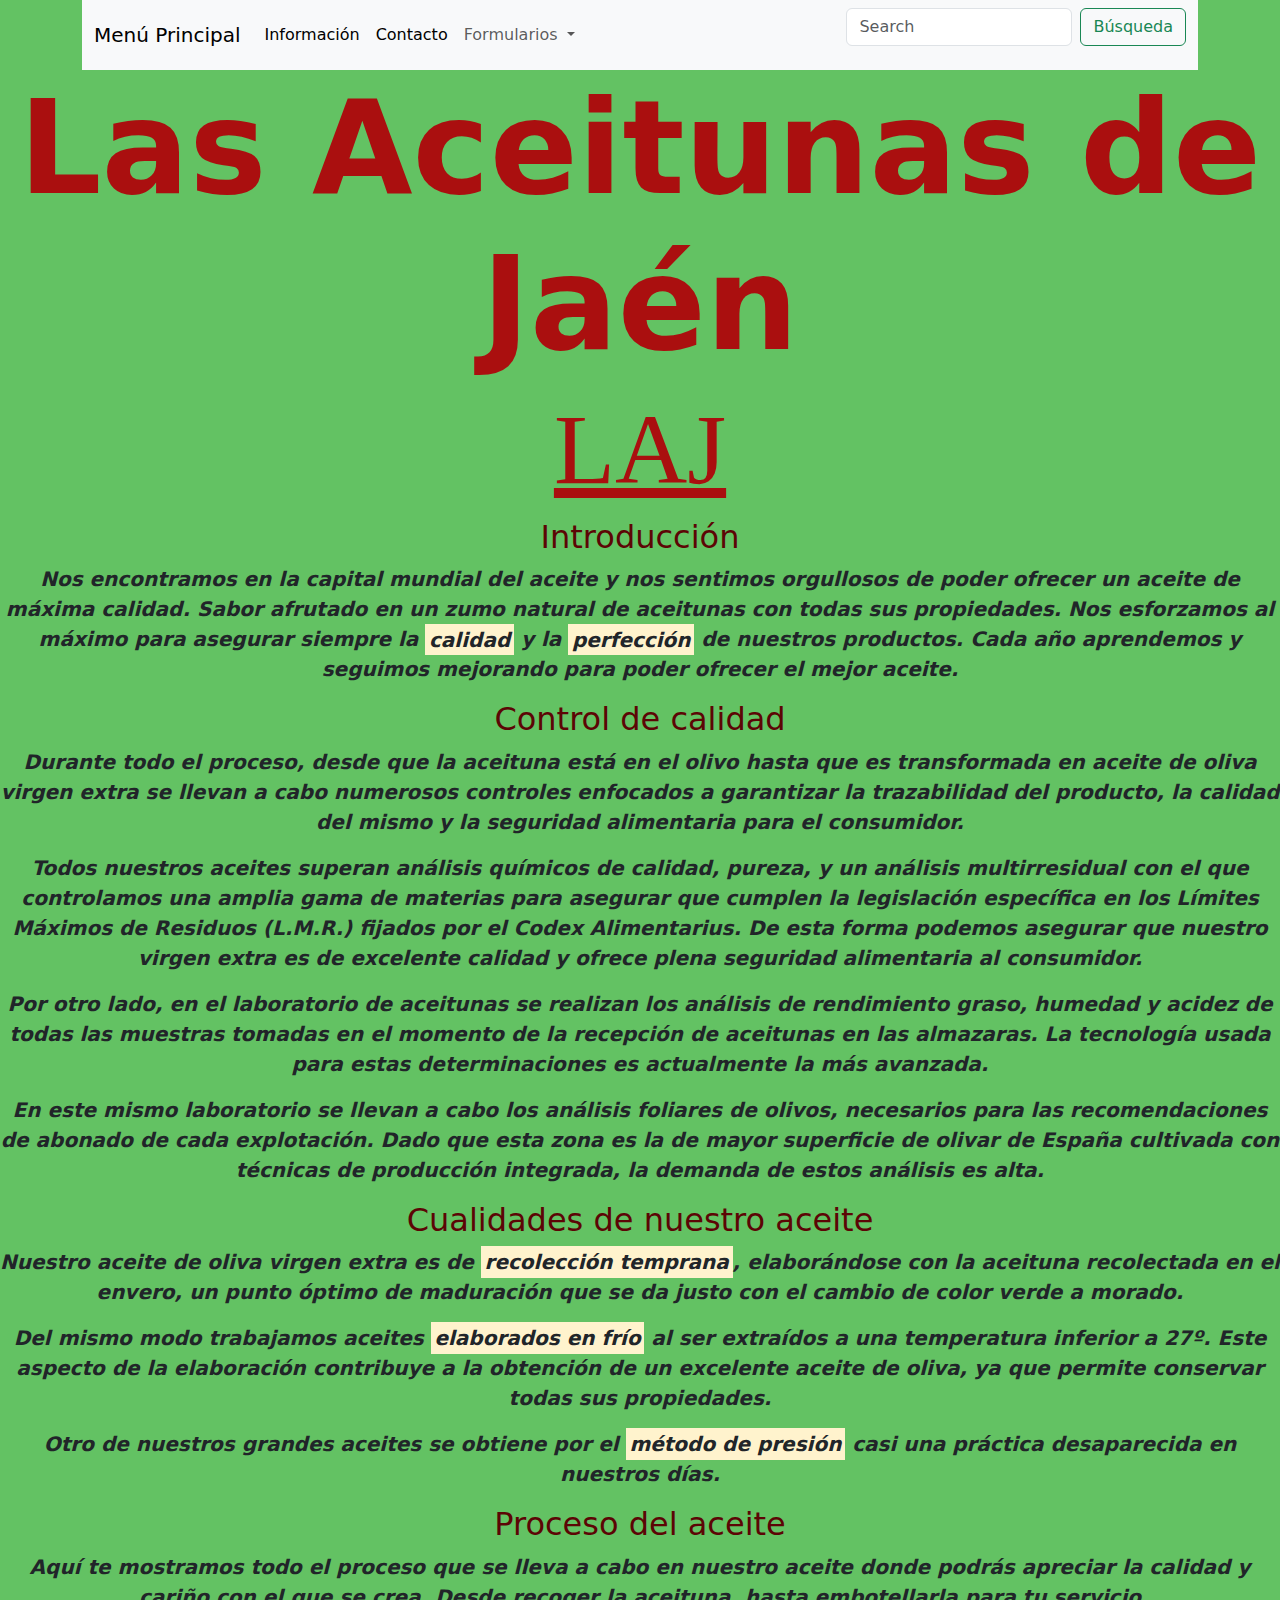
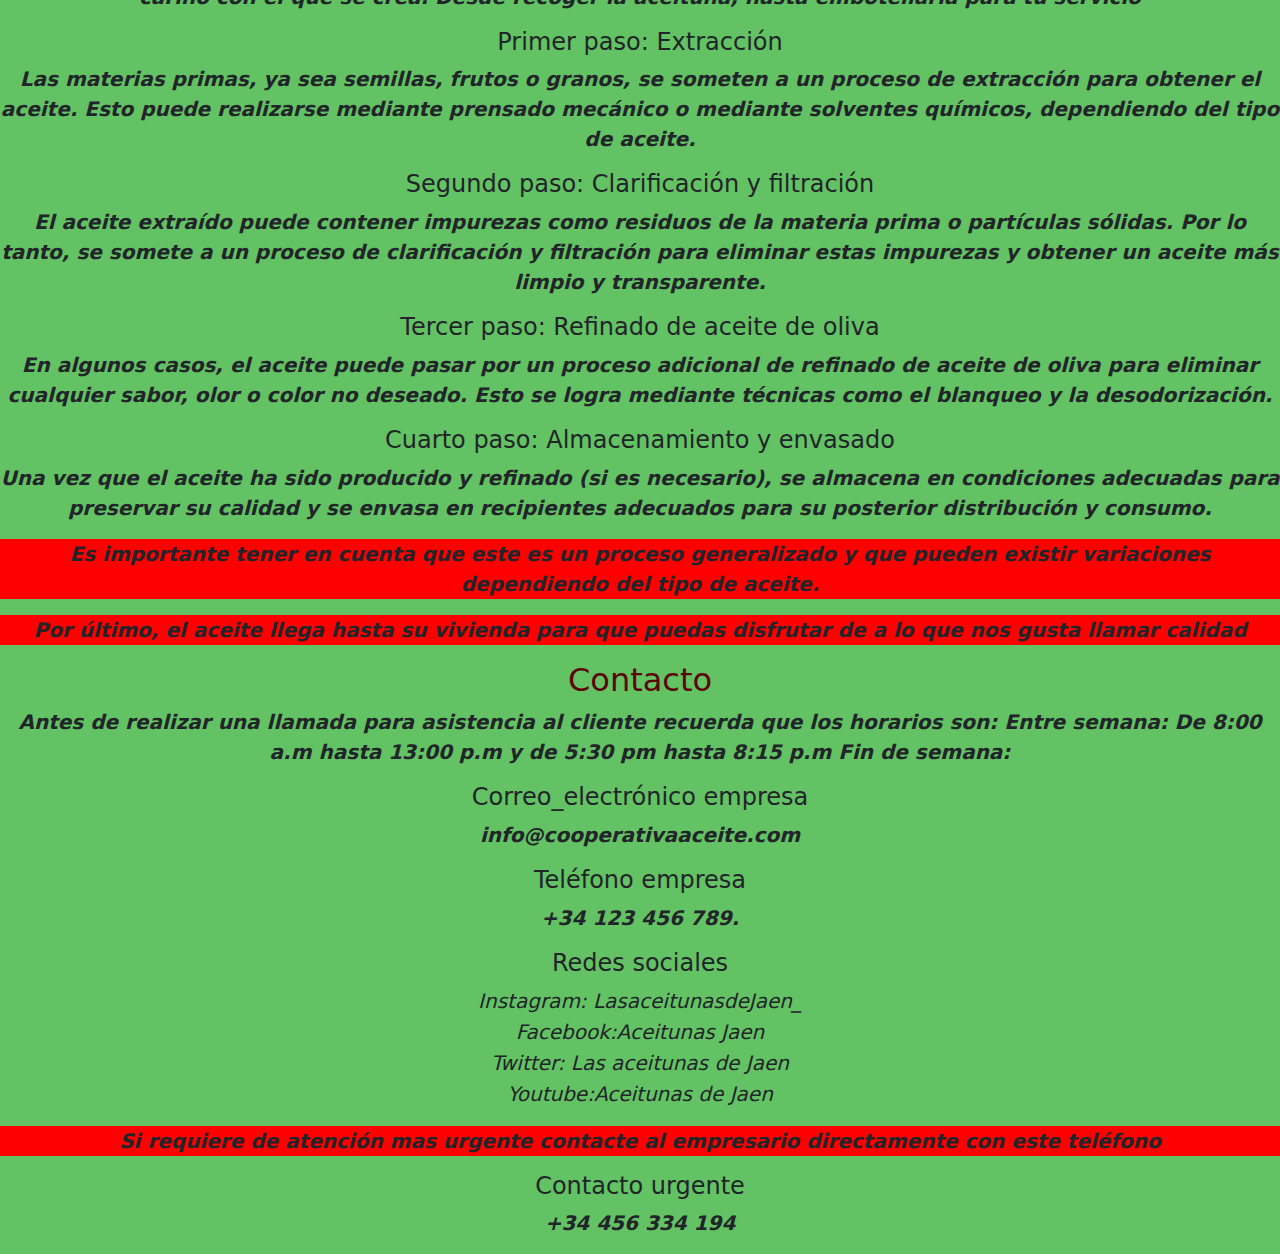
<file: Index.html>
<html lang="en">
  <head>
     <meta charset="utf-8">
    <meta name="viewport" content="width=device-width, initial-scale=1">
    <title>Menú principal LAJ</title>
    <link href="https://cdn.jsdelivr.net/npm/bootstrap@5.3.3/dist/css/bootstrap.min.css" rel="stylesheet" integrity="sha384-QWTKZyjpPEjISv5WaRU9OFeRpok6YctnYmDr5pNlyT2bRjXh0JMhjY6hW+ALEwIH" crossorigin="anonymous">
    <link rel="stylesheet" href="../css/styles.css" />
  </head>
  <body>
    <div class="container">
      <nav role="navigation"  class="navbar navbar-expand-lg bg-body-tertiary navbar" >
          <div class="container-fluid">
            <a class="navbar-brand" href="Index.html">Menú Principal</a>
            <button class="navbar-toggler" type="button" data-bs-toggle="collapse" data-bs-target="#navbarSupportedContent" aria-controls="navbarSupportedContent" aria-expanded="false" aria-label="Toggle navigation">
              <span class="navbar-toggler-icon"></span>
            </button>
            <div class="collapse navbar-collapse nav-" id="navbarSupportedContent" >
              <ul class="navbar-nav me-auto mb-2 mb-lg-0">
  
                <li class="nav-item">
                  <a class="nav-link active" aria-current="page" href="Informacion.html">Información</a>
                </li>
  
                <li class="nav-item">
                  <a class="nav-link active" href="Contacto.html">Contacto</a>
                </li>
  
                <li class="nav-item dropdown">
                  <a class="nav-link dropdown-toggle" href="#" role="button" data-bs-toggle="dropdown" aria-expanded="false">
                    Formularios
                  </a>
                  <ul class="dropdown-menu">
                    <li><a class="dropdown-item" href="Haztesocio.html">Hazte socio</a></li>
                    <li><a class="dropdown-item" href="EntregaAceituna.html">Entrega de aceituna</a></li>
                    <li><a class="dropdown-item" href="VentaAceite.html">Venta de aceite</a></li>
                  </ul>
                </li>
              </ul>
              <form class="d-flex" role="search">
                <input class="form-control me-2" type="search" placeholder="Search" aria-label="Search">
                <button class="btn btn-outline-success" type="submit">Búsqueda</button>
              </form>
            </div>
          </div>
        </nav>
      </div>
    
      <script src="https://cdn.jsdelivr.net/npm/bootstrap@5.3.3/dist/js/bootstrap.bundle.min.js" integrity="sha384-YvpcrYf0tY3lHB60NNkmXc5s9fDVZLESaAA55NDzOxhy9GkcIdslK1eN7N6jIeHz" crossorigin="anonymous"></script>
      <h1>Las Aceitunas de Jaén</h1>
        <h3>LAJ</h3>

        <h2>Introducción</h2>
        <p>Nos encontramos en la <b>capital mundial del aceite</b> y nos sentimos orgullosos de poder ofrecer un <i>aceite</i> de máxima calidad. Sabor afrutado en un zumo natural de aceitunas con todas sus propiedades. Nos esforzamos al máximo para asegurar siempre la <mark>calidad</mark> y la <mark>perfección</mark> de nuestros productos. Cada año aprendemos y seguimos mejorando para poder ofrecer el mejor <i>aceite</i>.</p>

        <h2>Control de calidad</h2>
        <p>Durante todo el proceso, desde que la aceituna está en el olivo hasta que es transformada en aceite de oliva virgen extra se llevan a cabo numerosos controles enfocados a garantizar la trazabilidad del producto, la calidad del mismo y la seguridad alimentaria para el consumidor.</p>

        <p>Todos nuestros aceites superan análisis químicos de calidad, pureza, y un análisis multirresidual con el que controlamos una amplia gama de materias para asegurar que cumplen la legislación específica en los Límites Máximos de Residuos <b>(L.M.R.)</b> fijados por el <i>Codex Alimentarius</i>. 
        De esta forma podemos asegurar que nuestro virgen extra es de excelente calidad y ofrece plena seguridad alimentaria al consumidor.</p>

        <p>Por otro lado, en el laboratorio de aceitunas se realizan los análisis de rendimiento graso, humedad y acidez de todas las muestras tomadas en el momento de la recepción de aceitunas en las almazaras. La tecnología usada para estas determinaciones es actualmente la más avanzada.</p>

        <p>En este mismo laboratorio se llevan a cabo los <b>análisis foliares de olivos</b>, necesarios para las recomendaciones de abonado de cada explotación. Dado que esta zona es la de mayor superficie de olivar de España cultivada con técnicas de producción integrada, la demanda de estos análisis es alta.</p>

        <h2>Cualidades de nuestro aceite</h2>
        <p>Nuestro aceite de oliva virgen extra es de <mark>recolección temprana</mark>, elaborándose con la aceituna recolectada en el envero, un punto óptimo de maduración que se da justo con el cambio de color verde a morado.</p>

        <p>Del mismo modo trabajamos aceites <mark>elaborados en frío</mark> al ser extraídos a una temperatura inferior a 27º. Este aspecto de la elaboración contribuye a la obtención de un excelente aceite de oliva, ya que permite conservar todas sus propiedades.</p>

        <P>Otro de nuestros grandes aceites se obtiene por el <mark>método de presión</mark> casi una práctica desaparecida en nuestros días.</P>

        <h2>Proceso del aceite</h2>
          <p>
            Aquí te mostramos todo el proceso que se lleva a cabo en nuestro aceite donde podrás apreciar la
            calidad y cariño con el que se crea. Desde recoger la aceituna, hasta embotellarla para tu servicio
        </p>
      
        <h4>
            Primer paso: Extracción
        </h4>
         <p>
            Las materias primas, ya sea semillas, frutos o granos, se someten a un proceso de extracción para 
            obtener el aceite. Esto puede realizarse mediante prensado mecánico o mediante solventes químicos,
            dependiendo del tipo de aceite.
         </p>
        <h4>
            Segundo paso: Clarificación y filtración
        </h4>
         <p>
            El aceite extraído puede contener impurezas como residuos de la materia prima o partículas sólidas. 
            Por lo tanto, se somete a un proceso de clarificación y filtración para eliminar estas impurezas y
            obtener un aceite más limpio y transparente.
         </p>
         
        <h4>
            Tercer paso: Refinado de aceite de oliva
        </h4>
          <p>
            En algunos casos, el aceite puede pasar por un proceso adicional de refinado de aceite de oliva para eliminar 
            cualquier sabor, olor o color no deseado. Esto se logra mediante técnicas como el blanqueo y 
            la desodorización.
          </p>
    
          <h4>
            Cuarto paso: Almacenamiento y envasado
        </h4>
    
        <p>
            Una vez que el aceite ha sido producido y refinado (si es necesario), se almacena en condiciones 
            adecuadas para preservar su calidad y se envasa en recipientes adecuados para su posterior 
            distribución y consumo.
        </p>
        
        <p class="nuevoParrafo">
            Es importante tener en cuenta que este es un proceso generalizado y que pueden existir variaciones 
            dependiendo del tipo de aceite. </p>

          <p class="nuevoParrafo"> Por último, el aceite llega hasta su vivienda para que puedas disfrutar de a lo que nos gusta
            llamar calidad</p>

        <h2>Contacto</h2>
        <p>
          Antes de realizar una llamada para asistencia al cliente recuerda que los horarios son:
          Entre semana: De 8:00 a.m hasta 13:00 p.m y de 5:30 pm hasta 8:15 p.m
          Fin de semana:
      </p>
    
      <h4>
          Correo_electrónico empresa
      </h4>
       <p>
          info@cooperativaaceite.com
       </p>
      <h4>
          Teléfono empresa
      </h4>
       <p>
          +34 123 456 789. 
       </p>
       
      <h4>
          Redes sociales
      </h4>
        <p>
          <option>Instagram: LasaceitunasdeJaen_
          <option> Facebook:Aceitunas Jaen
          <option> Twitter: Las aceitunas de Jaen
          <option> Youtube:Aceitunas de Jaen
        </p>
       
        </p>
  
        <p class="nuevoParrafo">
          Si requiere de atención mas urgente contacte al empresario directamente con este teléfono
        </p>
        <h4>
          Contacto urgente
      </h4>
      <p>
          +34 456 334 194
      </p>
        
  </body>
</html>
</file>
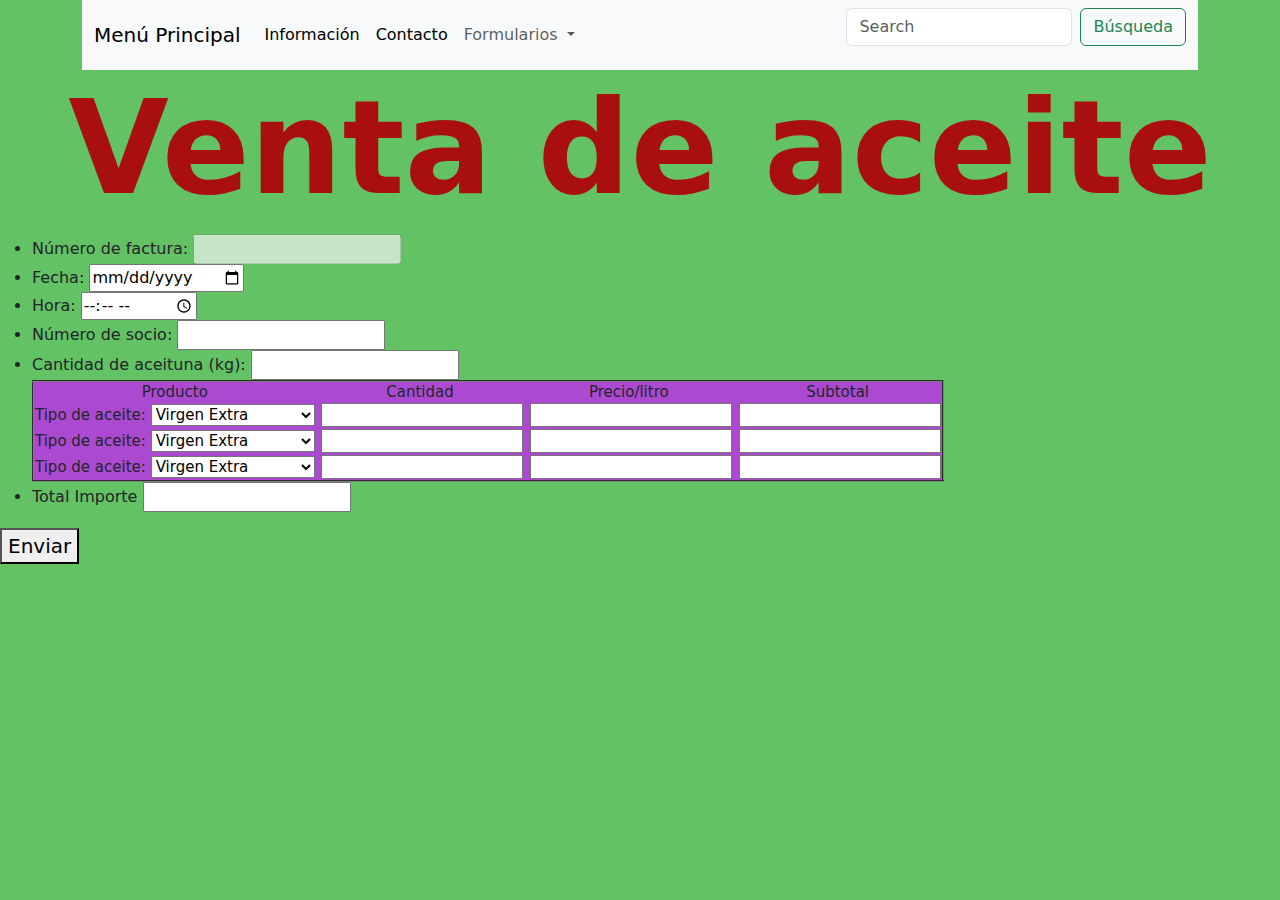
<file: CompraAceiteForm.html>
<html>
    <head>
        <meta charset="utf-8">
        <meta name="viewport" content="width=device-width, initial-scale=1">
        <link href="https://cdn.jsdelivr.net/npm/bootstrap@5.3.3/dist/css/bootstrap.min.css" rel="stylesheet" integrity="sha384-QWTKZyjpPEjISv5WaRU9OFeRpok6YctnYmDr5pNlyT2bRjXh0JMhjY6hW+ALEwIH" crossorigin="anonymous">
        <title>VentaAceite</title>
        <link rel="stylesheet" href="../css/styles.css" />
    </head>
        <body class="compra">
            <div class="container">
                <nav role="navigation"  class="navbar navbar-expand-lg bg-body-tertiary navbar" >
                    <div class="container-fluid">
                      <a class="navbar-brand" href="Index.html">Menú Principal</a>
                      <button class="navbar-toggler" type="button" data-bs-toggle="collapse" data-bs-target="#navbarSupportedContent" aria-controls="navbarSupportedContent" aria-expanded="false" aria-label="Toggle navigation">
                        <span class="navbar-toggler-icon"></span>
                      </button>
                      <div class="collapse navbar-collapse nav-" id="navbarSupportedContent" >
                        <ul class="navbar-nav me-auto mb-2 mb-lg-0">
            
                          <li class="nav-item">
                            <a class="nav-link active" aria-current="page" href="Informacion.html">Información</a>
                          </li>
            
                          <li class="nav-item">
                            <a class="nav-link active" href="Contacto.html">Contacto</a>
                          </li>
            
                          <li class="nav-item dropdown">
                            <a class="nav-link dropdown-toggle" href="#" role="button" data-bs-toggle="dropdown" aria-expanded="false">
                              Formularios
                            </a>
                            <ul class="dropdown-menu">
                              <li><a class="dropdown-item" href="Haztesocio.html">Hazte socio</a></li>
                              <li><a class="dropdown-item" href="EntregaAceituna.html">Entrega de aceituna</a></li>
                              <li><a class="dropdown-item" href="CompraAceite.html">Compra de aceite</a></li>
                            </ul>
                          </li>
                        </ul>
                        <form class="d-flex" role="search">
                          <input class="form-control me-2" type="search" placeholder="Search" aria-label="Search">
                          <button class="btn btn-outline-success" type="submit">Búsqueda</button>
                        </form>
                      </div>
                    </div>
                  </nav>
                </div>
              
                <script src="https://cdn.jsdelivr.net/npm/bootstrap@5.3.3/dist/js/bootstrap.bundle.min.js" integrity="sha384-YvpcrYf0tY3lHB60NNkmXc5s9fDVZLESaAA55NDzOxhy9GkcIdslK1eN7N6jIeHz" crossorigin="anonymous"></script>
    <h1 class="titulo">Venta de aceite</h1> 
        <form action="/my-handling-form-page" method="post">
            <ul>
                <li>
                    <label for="N_factura">Número de factura:</label>
                     <input type="N_factura" name="N_factura" id="N_factura" disabled/>
                </li> 
                <li>
                    <label for="date_v">Fecha:</label>
                    <input type="date" name="date_v" id="date_v" required/>
                </li>
                <li>
                    <label for="time_v">Hora:</label>
                    <input type="time" name="time_v" id="time_v" required/>
                </li>
                <li>
                    <label for="N_socio_v">Número de socio:</label>
                     <input type="N_socio" name="N_socio_v" id="N_socio_v" required/>
                </li> 
                <li>
                    <label for="Kg_aceituna_e">Cantidad de aceituna (kg):</label>
                     <input type="Kg_aceituna" name="Kg_aceituna_e" id="Kg_aceituna_e" required/>
                </li>
                <table border="2" class="encabezado">
                    <tr>
                        <td> Producto </td>
                        <td> Cantidad </td>
                        <td> Precio/litro </td>  
                        <td> Subtotal </td>  
                    </tr>

                    <tr>
                        <td>
                                <label for="Tipo de aceite">Tipo de aceite:</label>
                                <select name="Tipo de aceite" id="Tipo de aceite">
                                    <option value="Virgen Extra">Virgen Extra</option>
                                <option value="Virgen">Virgen</option>
                                <option value="Cosecha temprana">Cosecha temprana</option>
                                <option value="Ecológico">Ecológico</option>
                                </select>
                        </td>
                        <td>
                                <label for="Cant1"></label>
                                <input type="number" id="Cant1" name="Cant1" required>
                        </td>
                        <td>
                                <label for="Precio/litro1"></label>
                                <input type="number" id="Precio/litro1" name="Precio/litro1" required>
                        </td>
                        <td>
                                <label for="Subt1"></label>
                                <input type="number" id="Subt1" name="Subt1" required>
                        </td>
                    </tr>
                    <tr>
                      <td>
                              <label for="Tipo de aceite">Tipo de aceite:</label>
                              <select name="Tipo de aceite" id="Tipo de aceite">
                                  <option value="Virgen Extra">Virgen Extra</option>
                              <option value="Virgen">Virgen</option>
                              <option value="Cosecha temprana">Cosecha temprana</option>
                              <option value="Ecológico">Ecológico</option>
                              </select>
                      </td>
                      <td>
                              <label for="Cant2"></label>
                              <input type="number" id="Cant2" name="Cant2" >
                      </td>
                      <td>
                              <label for="Precio/litro2"></label>
                              <input type="number" id="Precio/litro2" name="Precio/litro2" >
                      </td>
                      <td>
                              <label for="Subt2"></label>
                              <input type="number" id="Subt2" name="Subt2" >
                      </td>
                  </tr>
                  <tr>
                    <td>
                            <label for="Tipo de aceite">Tipo de aceite:</label>
                            <select name="Tipo de aceite" id="Tipo de aceite">
                                <option value="Virgen Extra">Virgen Extra</option>
                            <option value="Virgen">Virgen</option>
                            <option value="Cosecha temprana">Cosecha temprana</option>
                            <option value="Ecológico">Ecológico</option>
                            </select>
                    </td>
                    <td>
                            <label for="Cant3"></label>
                            <input type="number" id="Cant3" name="Cant3" >
                    </td>
                    <td>
                            <label for="Precio/litro3"></label>
                            <input type="number" id="Precio/litro3" name="Precio/litro3" >
                    </td>
                    <td>
                            <label for="Subt3"></label>
                            <input type="number" id="Subt3" name="Subt3" >
                    </td>
                </tr>
                </table> 
            <li>
                <label for="T_import">Total Importe</label>
                <input type="number" id="T_import" name="T_import" required>
            </li>
        </ul>
            <p class="button">
                <button type="submit">Enviar</button>
              </p>
            
          </form>
     
    </body>
    </html>
</file>
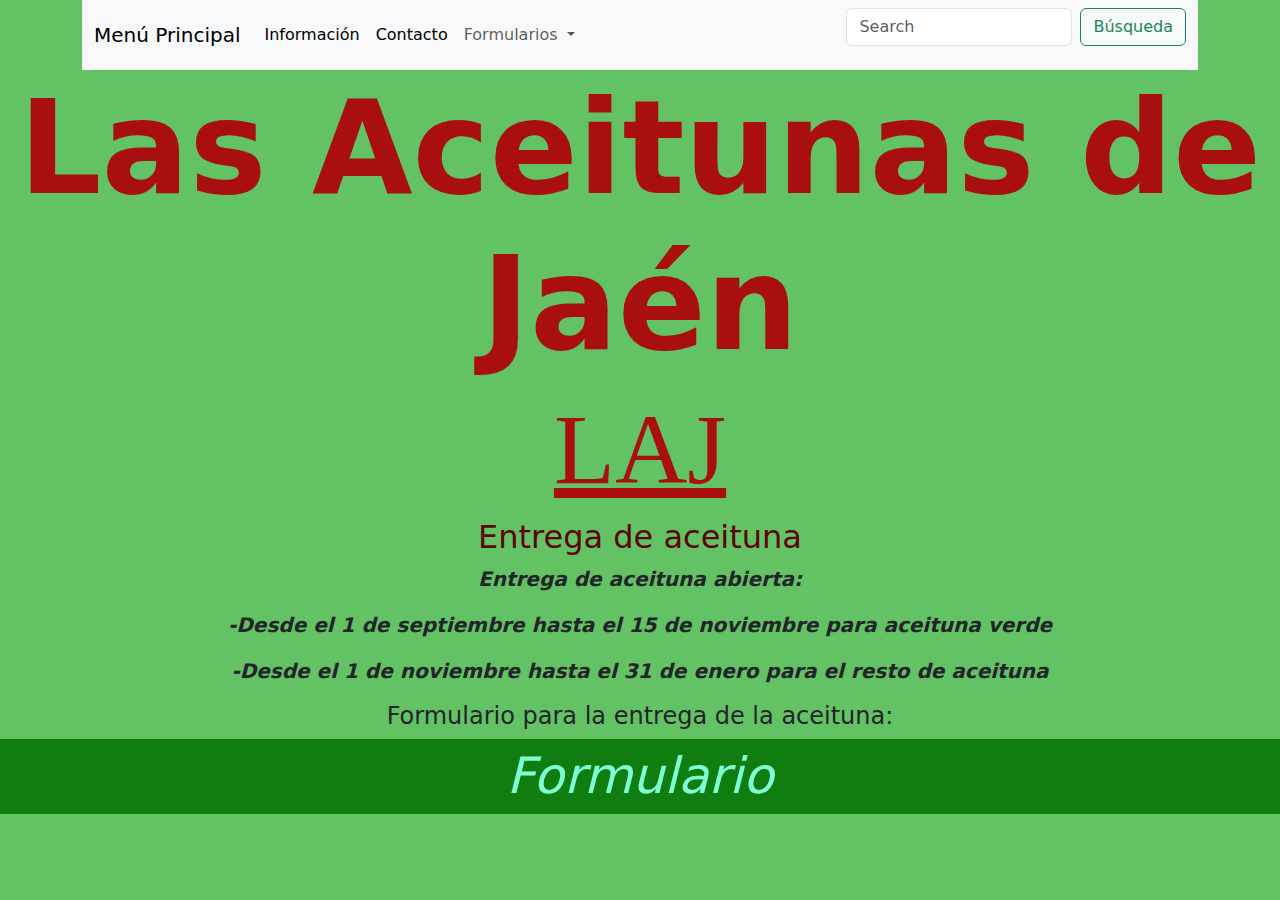
<file: EntregaAceituna.html>
<html lang="en">
  <head>
    <meta charset="utf-8">
    <meta name="viewport" content="width=device-width, initial-scale=1">
    <title>Entrega aceituna</title>
    <link href="https://cdn.jsdelivr.net/npm/bootstrap@5.3.3/dist/css/bootstrap.min.css" rel="stylesheet" integrity="sha384-QWTKZyjpPEjISv5WaRU9OFeRpok6YctnYmDr5pNlyT2bRjXh0JMhjY6hW+ALEwIH" crossorigin="anonymous">
    <link rel="stylesheet" href="../css/styles.css" />
  </head>
  <body>
    <div class="container">
      <nav role="navigation"  class="navbar navbar-expand-lg bg-body-tertiary navbar" >
          <div class="container-fluid">
            <a class="navbar-brand" href="Index.html">Menú Principal</a>
            <button class="navbar-toggler" type="button" data-bs-toggle="collapse" data-bs-target="#navbarSupportedContent" aria-controls="navbarSupportedContent" aria-expanded="false" aria-label="Toggle navigation">
              <span class="navbar-toggler-icon"></span>
            </button>
            <div class="collapse navbar-collapse nav-" id="navbarSupportedContent" >
              <ul class="navbar-nav me-auto mb-2 mb-lg-0">
  
                <li class="nav-item">
                  <a class="nav-link active" aria-current="page" href="Informacion.html">Información</a>
                </li>
  
                <li class="nav-item">
                  <a class="nav-link active" href="Contacto.html">Contacto</a>
                </li>
  
                <li class="nav-item dropdown">
                  <a class="nav-link dropdown-toggle" href="#" role="button" data-bs-toggle="dropdown" aria-expanded="false">
                    Formularios
                  </a>
                  <ul class="dropdown-menu">
                    <li><a class="dropdown-item" href="Haztesocio.html">Hazte socio</a></li>
                    <li><a class="dropdown-item" href="EntregaAceituna.html">Entrega de aceituna</a></li>
                    <li><a class="dropdown-item" href="VentaAceite.html">Venta de aceite</a></li>
                  </ul>
                </li>
              </ul>
              <form class="d-flex" role="search">
                <input class="form-control me-2" type="search" placeholder="Search" aria-label="Search">
                <button class="btn btn-outline-success" type="submit">Búsqueda</button>
              </form>
            </div>
          </div>
        </nav>
      </div>
    
      <script src="https://cdn.jsdelivr.net/npm/bootstrap@5.3.3/dist/js/bootstrap.bundle.min.js" integrity="sha384-YvpcrYf0tY3lHB60NNkmXc5s9fDVZLESaAA55NDzOxhy9GkcIdslK1eN7N6jIeHz" crossorigin="anonymous"></script>
      <h1>Las Aceitunas de Jaén</h1>
        <h3>LAJ</h3>
        <h2>Entrega de aceituna</h2>
        <p>Entrega de aceituna abierta:</p>
        <p>-Desde el <b>1</b> de septiembre hasta el <b>15</b> de noviembre para aceituna verde</p>
        <p>-Desde el <b>1</b> de noviembre hasta el <b>31</b> de enero para el resto de aceituna</p>
        <h4>Formulario para la entrega de la aceituna:</h4>
        <p class="formularios"><a class="dropdown-item" href="EntregaAceitunaForm.html">Formulario</a></p>
        
  </body>
</html>
</file>
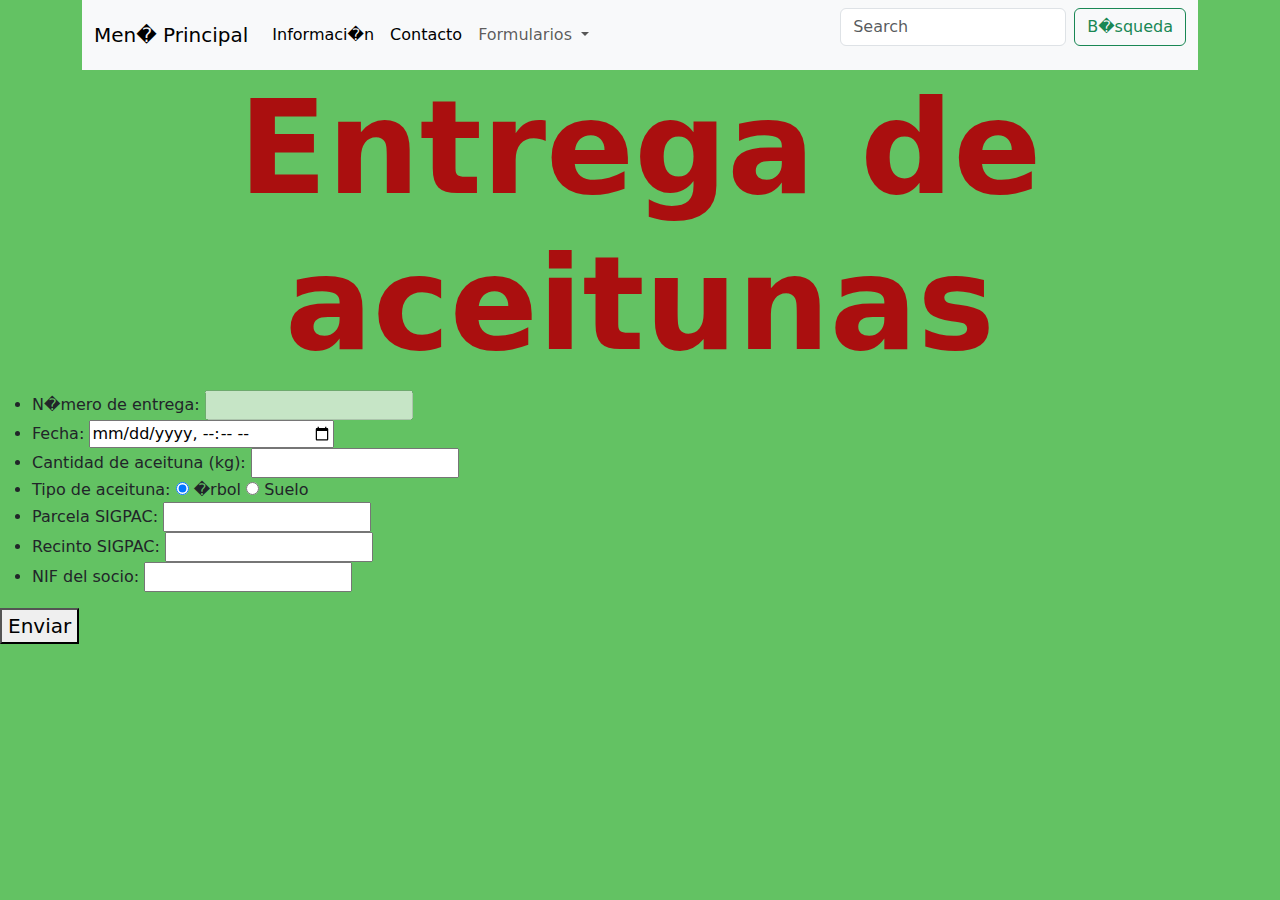
<file: EntregaAceitunaForm.html>
<html>
  <head>
        <title>Entrega aceituna</title>
    <link href="https://cdn.jsdelivr.net/npm/bootstrap@5.3.3/dist/css/bootstrap.min.css" rel="stylesheet" integrity="sha384-QWTKZyjpPEjISv5WaRU9OFeRpok6YctnYmDr5pNlyT2bRjXh0JMhjY6hW+ALEwIH" crossorigin="anonymous">
    <link rel="stylesheet" href="../css/styles.css" />
  </head>
    <body class="compra">
      <div class="container">
        <nav role="navigation"  class="navbar navbar-expand-lg bg-body-tertiary navbar" >
            <div class="container-fluid">
              <a class="navbar-brand" href="Index.html">Men� Principal</a>
              <button class="navbar-toggler" type="button" data-bs-toggle="collapse" data-bs-target="#navbarSupportedContent" aria-controls="navbarSupportedContent" aria-expanded="false" aria-label="Toggle navigation">
                <span class="navbar-toggler-icon"></span>
              </button>
              <div class="collapse navbar-collapse nav-" id="navbarSupportedContent" >
                <ul class="navbar-nav me-auto mb-2 mb-lg-0">
    
                  <li class="nav-item">
                    <a class="nav-link active" aria-current="page" href="Informacion.html">Informaci�n</a>
                  </li>
    
                  <li class="nav-item">
                    <a class="nav-link active" href="Contacto.html">Contacto</a>
                  </li>
    
                  <li class="nav-item dropdown">
                    <a class="nav-link dropdown-toggle" href="#" role="button" data-bs-toggle="dropdown" aria-expanded="false">
                      Formularios
                    </a>
                    <ul class="dropdown-menu">
                      <li><a class="dropdown-item" href="Haztesocio.html">Hazte socio</a></li>
                      <li><a class="dropdown-item" href="EntregaAceituna.html">Entrega de aceituna</a></li>
                      <li><a class="dropdown-item" href="VentaAceite.html">Venta de aceite</a></li>
                    </ul>
                  </li>
                </ul>
                <form class="d-flex" role="search">
                  <input class="form-control me-2" type="search" placeholder="Search" aria-label="Search">
                  <button class="btn btn-outline-success" type="submit">B�squeda</button>
                </form>
              </div>
            </div>
          </nav>
        </div>
      
        <script src="https://cdn.jsdelivr.net/npm/bootstrap@5.3.3/dist/js/bootstrap.bundle.min.js" integrity="sha384-YvpcrYf0tY3lHB60NNkmXc5s9fDVZLESaAA55NDzOxhy9GkcIdslK1eN7N6jIeHz" crossorigin="anonymous"></script>
      <h1 class="titulo">Entrega de aceitunas</h1> 
    <form action="Index2.php" method="post" accept-charset="utf-8">
        <ul>
            <li>
                <label for="N_entrega">N�mero de entrega:</label>
                 <input type="number" name="N_entrega" id="N_entrega" disabled/>
               </li> 
            <li>
                <label for="date_e">Fecha:</label>
                <input type="datetime-local" name="date_e" id="date_e" required/>
              </li>
              <li>
                <label for="Kg_aceituna_e">Cantidad de aceituna (kg):</label>
                 <input type="number" name="Kg_aceituna_e" id="Kg_aceituna_e" required/>
               </li> 
               <li>
                <label for="as">Tipo de aceituna:</label>
                <input type="radio" name="as" value="�rbol" checked> �rbol
                <input type="radio" name="as" value="Suelo"> Suelo
              </li>
              <li>
                <label for="P_SIGPAC">Parcela SIGPAC:</label>
                 <input type="text" name="P_SIGPAC" id="P_SIGPAC" required/>
               </li> 
               <li>
                  <label for="R_SIGPAC">Recinto SIGPAC:</label>
                 <input type="text" name="R_SIGPAC" id="R_SIGPAC" required/>
               </li> 
            <li>
                <label for="NIF_socio_e">NIF del socio:</label>
                 <input type="text" name="NIF_socio_e" id="NIF_socio_e" required/>
               </li> 
              </ul>
          <p class="button">
            <button type="submit" name="send">Enviar</button>
          </p>
        
      </form>

      
</body>


</html>
</file>
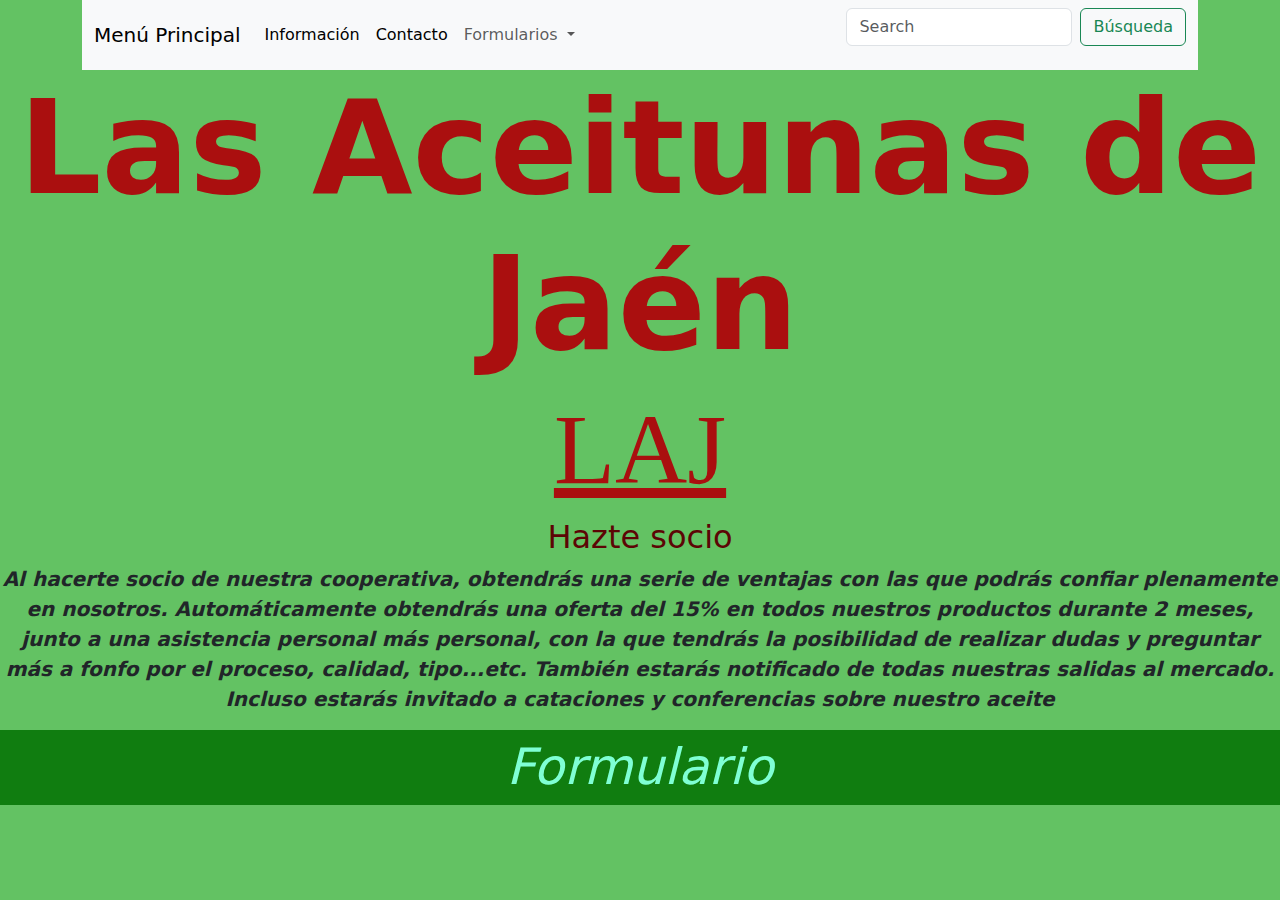
<file: Haztesocio.html>
<html lang="en">
  <head>
    <meta charset="utf-8">
    <meta name="viewport" content="width=device-width, initial-scale=1">
    <title>Hazte socio</title>
    <link href="https://cdn.jsdelivr.net/npm/bootstrap@5.3.3/dist/css/bootstrap.min.css" rel="stylesheet" integrity="sha384-QWTKZyjpPEjISv5WaRU9OFeRpok6YctnYmDr5pNlyT2bRjXh0JMhjY6hW+ALEwIH" crossorigin="anonymous">
    <link rel="stylesheet" href="../css/styles.css" />
  </head>
  <body>
    <div class="container">
      <nav role="navigation"  class="navbar navbar-expand-lg bg-body-tertiary navbar" >
          <div class="container-fluid">
            <a class="navbar-brand" href="Index.html">Menú Principal</a>
            <button class="navbar-toggler" type="button" data-bs-toggle="collapse" data-bs-target="#navbarSupportedContent" aria-controls="navbarSupportedContent" aria-expanded="false" aria-label="Toggle navigation">
              <span class="navbar-toggler-icon"></span>
            </button>
            <div class="collapse navbar-collapse nav-" id="navbarSupportedContent" >
              <ul class="navbar-nav me-auto mb-2 mb-lg-0">
  
                <li class="nav-item">
                  <a class="nav-link active" aria-current="page" href="Informacion.html">Información</a>
                </li>
  
                <li class="nav-item">
                  <a class="nav-link active" href="Contacto.html">Contacto</a>
                </li>
  
                <li class="nav-item dropdown">
                  <a class="nav-link dropdown-toggle" href="#" role="button" data-bs-toggle="dropdown" aria-expanded="false">
                    Formularios
                  </a>
                  <ul class="dropdown-menu">
                    <li><a class="dropdown-item" href="Haztesocio.html">Hazte socio</a></li>
                    <li><a class="dropdown-item" href="EntregaAceituna.html">Entrega de aceituna</a></li>
                    <li><a class="dropdown-item" href="VentaAceite.html">Venta de aceite</a></li>
                  </ul>
                </li>
              </ul>
              <form class="d-flex" role="search">
                <input class="form-control me-2" type="search" placeholder="Search" aria-label="Search">
                <button class="btn btn-outline-success" type="submit">Búsqueda</button>
              </form>
            </div>
          </div>
        </nav>
      </div>
    
      <script src="https://cdn.jsdelivr.net/npm/bootstrap@5.3.3/dist/js/bootstrap.bundle.min.js" integrity="sha384-YvpcrYf0tY3lHB60NNkmXc5s9fDVZLESaAA55NDzOxhy9GkcIdslK1eN7N6jIeHz" crossorigin="anonymous"></script>
      <h1>Las Aceitunas de Jaén</h1>
        <h3>LAJ</h3>
        
        <h2>Hazte socio</h2>
        <p> Al hacerte socio de nuestra cooperativa, obtendrás una serie de ventajas con las que podrás confiar plenamente en nosotros.
        Automáticamente obtendrás una oferta del 15% en todos nuestros productos durante 2 meses, junto a una asistencia personal 
        más personal, con la que tendrás la posibilidad de realizar dudas y preguntar más a fonfo por el proceso, calidad, tipo...etc. También estarás notificado 
        de todas nuestras salidas al mercado. Incluso estarás invitado a cataciones y conferencias sobre nuestro aceite  
        </p>

        <p class="formularios"><a class="dropdown-item" href="HaztesocioForm.html">Formulario</a></p>
  </body>
</html>
</file>
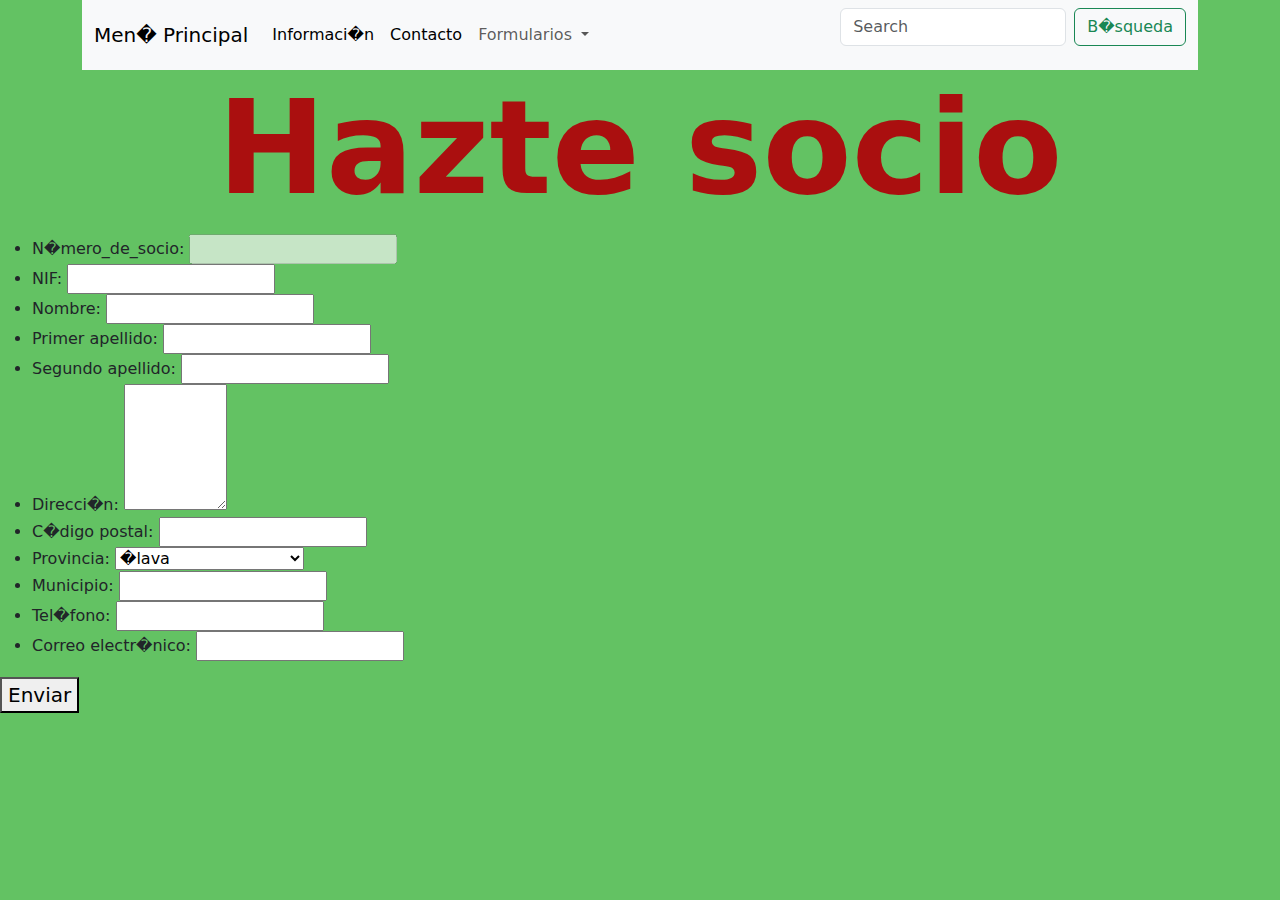
<file: HaztesocioForm.html>
<html>
    <head>
      <link href="https://cdn.jsdelivr.net/npm/bootstrap@5.3.3/dist/css/bootstrap.min.css" rel="stylesheet" integrity="sha384-QWTKZyjpPEjISv5WaRU9OFeRpok6YctnYmDr5pNlyT2bRjXh0JMhjY6hW+ALEwIH" crossorigin="anonymous">
        <title>Hazte socio</title>
        <link rel="stylesheet" href="../css/styles.css" />
    </head>

<body class="compra">
  <div class="container">
    <nav role="navigation"  class="navbar navbar-expand-lg bg-body-tertiary navbar" >
        <div class="container-fluid">
          <a class="navbar-brand" href="Index.html">Men� Principal</a>
          <button class="navbar-toggler" type="button" data-bs-toggle="collapse" data-bs-target="#navbarSupportedContent" aria-controls="navbarSupportedContent" aria-expanded="false" aria-label="Toggle navigation">
            <span class="navbar-toggler-icon"></span>
          </button>
          <div class="collapse navbar-collapse nav-" id="navbarSupportedContent" >
            <ul class="navbar-nav me-auto mb-2 mb-lg-0">

              <li class="nav-item">
                <a class="nav-link active" aria-current="page" href="Informacion.html">Informaci�n</a>
              </li>

              <li class="nav-item">
                <a class="nav-link active" href="Contacto.html">Contacto</a>
              </li>

              <li class="nav-item dropdown">
                <a class="nav-link dropdown-toggle" href="#" role="button" data-bs-toggle="dropdown" aria-expanded="false">
                  Formularios
                </a>
                <ul class="dropdown-menu">
                  <li><a class="dropdown-item" href="Haztesocio.html">Hazte socio</a></li>
                  <li><a class="dropdown-item" href="EntregaAceituna.html">Entrega de aceituna</a></li>
                  <li><a class="dropdown-item" href="VentaAceite.html">Venta de aceite</a></li>
                </ul>
              </li>
            </ul>
            <form class="d-flex" role="search">
              <input class="form-control me-2" type="search" placeholder="Search" aria-label="Search">
              <button class="btn btn-outline-success" type="submit">B�squeda</button>
            </form>
          </div>
        </div>
      </nav>
    </div>
  
    <script src="https://cdn.jsdelivr.net/npm/bootstrap@5.3.3/dist/js/bootstrap.bundle.min.js" integrity="sha384-YvpcrYf0tY3lHB60NNkmXc5s9fDVZLESaAA55NDzOxhy9GkcIdslK1eN7N6jIeHz" crossorigin="anonymous"></script>
  <h1 class="titulo">Hazte socio</h1> 
  <form action="Index4.php" method="post" accept-charset="utf-8">
    <ul>
    <li>
       <label for="Numero_de_socio">N�mero_de_socio:</label>
       <input type="text" name="Numero_de_socio" id="Numero_de_socio" maxlength="50" disabled/>
    </li>

    <li>
        <label for="NIF">NIF:</label>
        <input type="text" name="NIF" id="NIF" maxlength="9" required/> 
     </li>

     <li>
        <label for="Nombre">Nombre:</label>
        <input type="text" name="Nombre" id="Numero" maxlength="30" required/> 
     </li>

     <li>
        <label for="apellido1">Primer apellido:</label> 
        <input type="text" name="apellido1" id="apellido1" maxlength="30" required />
      </li>

      <li>
        <label for="apellido2">Segundo apellido:</label> 
        <input type="text" name="apellido2" id="apellido2" maxlength="30" />
      </li>

      <li>
        <label for="direccion">Direcci�n:</label>
        <textarea type="text" name="direccion" id="direccion" rows="5" cols="10" required></textarea>
      </li>
      <li>
        <label for="cod_postal">C�digo postal:</label> 
        <input type="text" name="cod_postal" id="cod_postal" maxlength="30" required/>
      </li>
      <li>
        <label for="provincia">Provincia:</label>
        <select name="provincia" id="provincia" required>
        <option>�lava
        <option>Albacete
        <option>Alicante
        <option>Almer�a
        <option>�vila
        <option>Badajoz
        <option>Islas Baleares
        <option>Barcelona
        <option>Burgos
        <option>C�ceres
        <option>C�diz
        <option>Castell�n
        <option>Ciudad Real
        <option>C�rdoba
        <option>La Coru�a
        <option>Cuenca
        <option>Gerona
        <option>Granada
        <option>Guadalajara
        <option>Gipuzkoa
        <option>Huelva
        <option>Huesca
        <option>Ja�n
        <option>Le�n
        <option>L�rida
        <option>La Rioja
        <option>Lugo
        <option>Madrid
        <option>M�laga
        <option>Murcia
        <option>Navarra
        <option>Ourense
        <option>Asturias
        <option>Palencia
        <option>Las Palmas
        <option>Pontevedra
        <option>Salamanca
        <option>Sta. Cruz de Tenerife
        <option>Cantabria
        <option>Segovia
        <option>Sevilla
        <option>Soria
        <option>Tarragona
        <option>Teruel
        <option>Toledo
        <option>Valencia
        <option>Valladolid
        <option>Vizcaya
        <option>Zamora
        <option>Zaragoza
        <option>Ceuta
        <option>Melilla</option>
        </select>
        </li>
      <li>
        <label for="municipio">Municipio:</label> 
        <input type="text" name="municipio" id="municipio" maxlength="30" required/>
      </li>
      <li>
        <label for="Telf">Tel�fono:</label> 
        <input type="tel" name="Telf" id="Telf" maxlength="30" required/>
      </li>
      <li>
        <label for="Correo_electronico">Correo electr�nico:</label> 
        <input type="email" name="Correo_electronico" id="Correo_electronico" maxlength="30" required/>
      </li>
    </ul>
      <p class="button">
        <button type="submit">Enviar</button>
      </p>
      </form>
      </body>
</html>
</file>
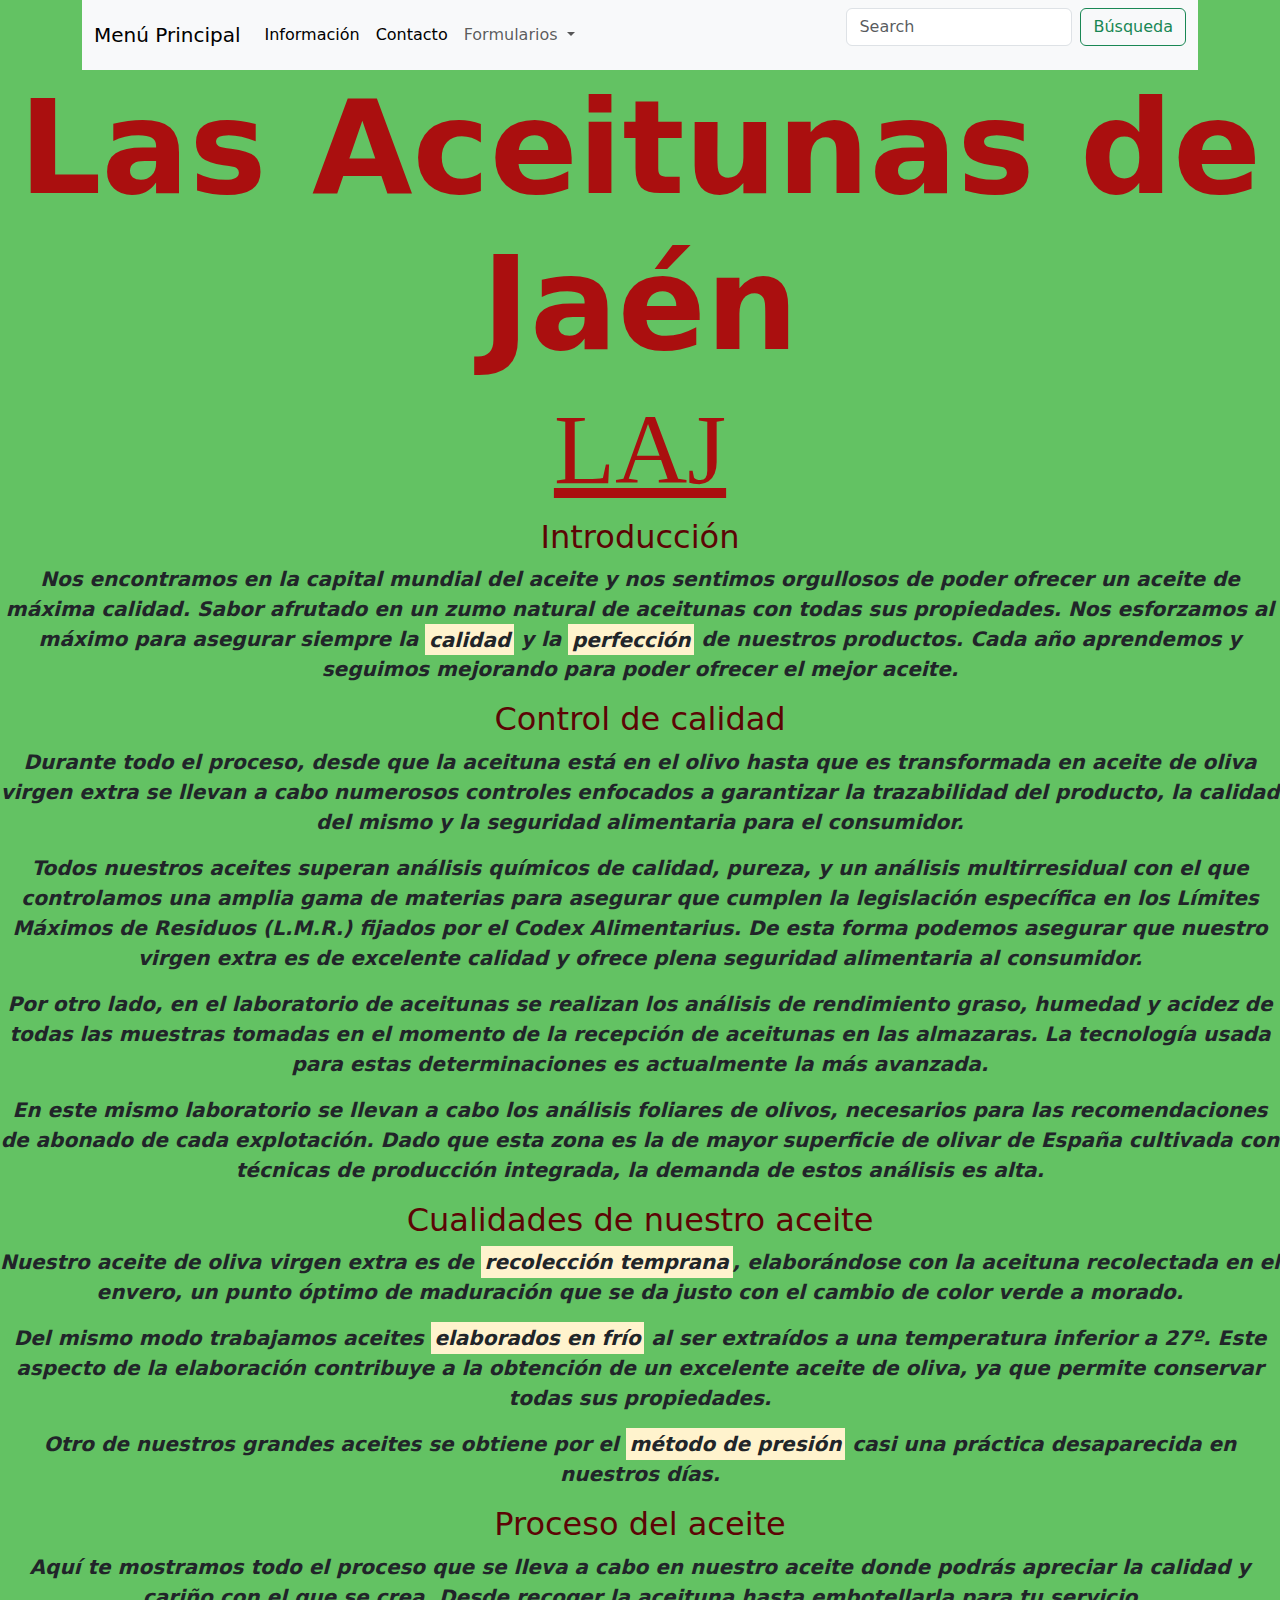
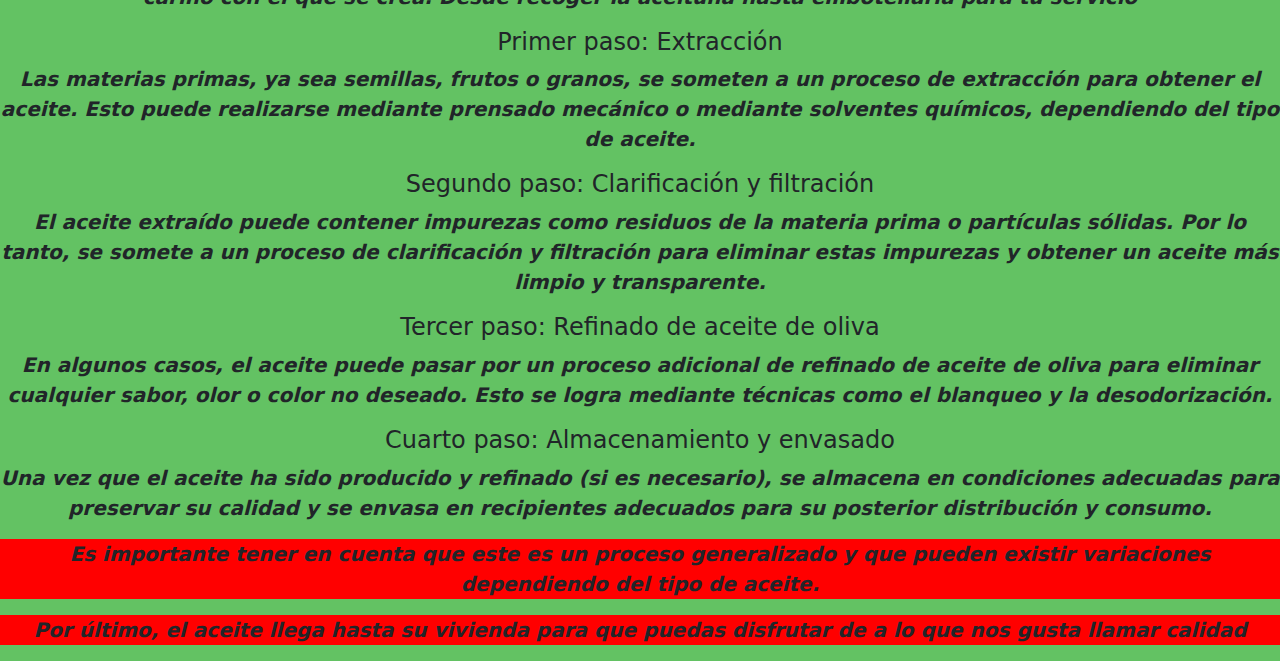
<file: Informacion.html>
<html lang="en">
  <head>
    <meta charset="utf-8">
    <meta name="viewport" content="width=device-width, initial-scale=1">
    <title>Información</title>
    <link href="https://cdn.jsdelivr.net/npm/bootstrap@5.3.3/dist/css/bootstrap.min.css" rel="stylesheet" integrity="sha384-QWTKZyjpPEjISv5WaRU9OFeRpok6YctnYmDr5pNlyT2bRjXh0JMhjY6hW+ALEwIH" crossorigin="anonymous">
    <link rel="stylesheet" href="../css/styles.css" />
  </head>
  <body>
    <div class="container">
      <nav role="navigation"  class="navbar navbar-expand-lg bg-body-tertiary navbar" >
          <div class="container-fluid">
            <a class="navbar-brand" href="Index.html">Menú Principal</a>
            <button class="navbar-toggler" type="button" data-bs-toggle="collapse" data-bs-target="#navbarSupportedContent" aria-controls="navbarSupportedContent" aria-expanded="false" aria-label="Toggle navigation">
              <span class="navbar-toggler-icon"></span>
            </button>
            <div class="collapse navbar-collapse nav-" id="navbarSupportedContent" >
              <ul class="navbar-nav me-auto mb-2 mb-lg-0">
  
                <li class="nav-item">
                  <a class="nav-link active" aria-current="page" href="Informacion.html">Información</a>
                </li>
  
                <li class="nav-item">
                  <a class="nav-link active" href="Contacto.html">Contacto</a>
                </li>
  
                <li class="nav-item dropdown">
                  <a class="nav-link dropdown-toggle" href="#" role="button" data-bs-toggle="dropdown" aria-expanded="false">
                    Formularios
                  </a>
                  <ul class="dropdown-menu">
                    <li><a class="dropdown-item" href="Haztesocio.html">Hazte socio</a></li>
                    <li><a class="dropdown-item" href="EntregaAceituna.html">Entrega de aceituna</a></li>
                    <li><a class="dropdown-item" href="VentaAceite.html">Venta de aceite</a></li>
                  </ul>
                </li>
              </ul>
              <form class="d-flex" role="search">
                <input class="form-control me-2" type="search" placeholder="Search" aria-label="Search">
                <button class="btn btn-outline-success" type="submit">Búsqueda</button>
              </form>
            </div>
          </div>
        </nav>
      </div>
    
      <script src="https://cdn.jsdelivr.net/npm/bootstrap@5.3.3/dist/js/bootstrap.bundle.min.js" integrity="sha384-YvpcrYf0tY3lHB60NNkmXc5s9fDVZLESaAA55NDzOxhy9GkcIdslK1eN7N6jIeHz" crossorigin="anonymous"></script>
      <h1>Las Aceitunas de Jaén</h1>
        <h3>LAJ</h3>
        <h2>Introducción</h2>
        <p>Nos encontramos en la <b>capital mundial del aceite</b> y nos sentimos orgullosos de poder ofrecer un <i>aceite</i> de máxima calidad. Sabor afrutado en un zumo natural de aceitunas con todas sus propiedades. Nos esforzamos al máximo para asegurar siempre la <mark>calidad</mark> y la <mark>perfección</mark> de nuestros productos. Cada año aprendemos y seguimos mejorando para poder ofrecer el mejor <i>aceite</i>.</p>

        <h2>Control de calidad</h2>
        <p>Durante todo el proceso, desde que la aceituna está en el olivo hasta que es transformada en aceite de oliva virgen extra se llevan a cabo numerosos controles enfocados a garantizar la trazabilidad del producto, la calidad del mismo y la seguridad alimentaria para el consumidor.</p>

        <p>Todos nuestros aceites superan análisis químicos de calidad, pureza, y un análisis multirresidual con el que controlamos una amplia gama de materias para asegurar que cumplen la legislación específica en los Límites Máximos de Residuos <b>(L.M.R.)</b> fijados por el <i>Codex Alimentarius</i>. 
        De esta forma podemos asegurar que nuestro virgen extra es de excelente calidad y ofrece plena seguridad alimentaria al consumidor.</p>

        <p>Por otro lado, en el laboratorio de aceitunas se realizan los análisis de rendimiento graso, humedad y acidez de todas las muestras tomadas en el momento de la recepción de aceitunas en las almazaras. La tecnología usada para estas determinaciones es actualmente la más avanzada.</p>

        <p>En este mismo laboratorio se llevan a cabo los <b>análisis foliares de olivos</b>, necesarios para las recomendaciones de abonado de cada explotación. Dado que esta zona es la de mayor superficie de olivar de España cultivada con técnicas de producción integrada, la demanda de estos análisis es alta.</p>

        <h2>Cualidades de nuestro aceite</h2>
        <p>Nuestro aceite de oliva virgen extra es de <mark>recolección temprana</mark>, elaborándose con la aceituna recolectada en el envero, un punto óptimo de maduración que se da justo con el cambio de color verde a morado.</p>

        <p>Del mismo modo trabajamos aceites <mark>elaborados en frío</mark> al ser extraídos a una temperatura inferior a 27º. Este aspecto de la elaboración contribuye a la obtención de un excelente aceite de oliva, ya que permite conservar todas sus propiedades.</p>

        <P>Otro de nuestros grandes aceites se obtiene por el <mark>método de presión</mark> casi una práctica desaparecida en nuestros días.</P>

        <h2>Proceso del aceite</h2>
        <p>
          Aquí te mostramos todo el proceso que se lleva a cabo en nuestro aceite donde podrás apreciar la
          calidad y cariño con el que se crea. Desde recoger la aceituna hasta embotellarla para tu servicio
      </p>
    
      <h4>
          Primer paso: Extracción
      </h4>
       <p>
          Las materias primas, ya sea semillas, frutos o granos, se someten a un proceso de extracción para 
          obtener el aceite. Esto puede realizarse mediante prensado mecánico o mediante solventes químicos,
          dependiendo del tipo de aceite.
       </p>
      <h4>
          Segundo paso: Clarificación y filtración
      </h4>
       <p>
          El aceite extraído puede contener impurezas como residuos de la materia prima o partículas sólidas. 
          Por lo tanto, se somete a un proceso de clarificación y filtración para eliminar estas impurezas y
          obtener un aceite más limpio y transparente.
       </p>
       
      <h4>
          Tercer paso: Refinado de aceite de oliva
      </h4>
        <p>
          En algunos casos, el aceite puede pasar por un proceso adicional de refinado de aceite de oliva para eliminar 
          cualquier sabor, olor o color no deseado. Esto se logra mediante técnicas como el blanqueo y 
          la desodorización.
        </p>
  
        <h4>
          Cuarto paso: Almacenamiento y envasado
      </h4>
  
      <p>
          Una vez que el aceite ha sido producido y refinado (si es necesario), se almacena en condiciones 
          adecuadas para preservar su calidad y se envasa en recipientes adecuados para su posterior 
          distribución y consumo.
      </p>
      
      <p class="nuevoParrafo">
          Es importante tener en cuenta que este es un proceso generalizado y que pueden existir variaciones 
          dependiendo del tipo de aceite. </p>

        <p class="nuevoParrafo"> Por último, el aceite llega hasta su vivienda para que puedas disfrutar de a lo que nos gusta
          llamar calidad</p>
  </body>
</html>
</file>
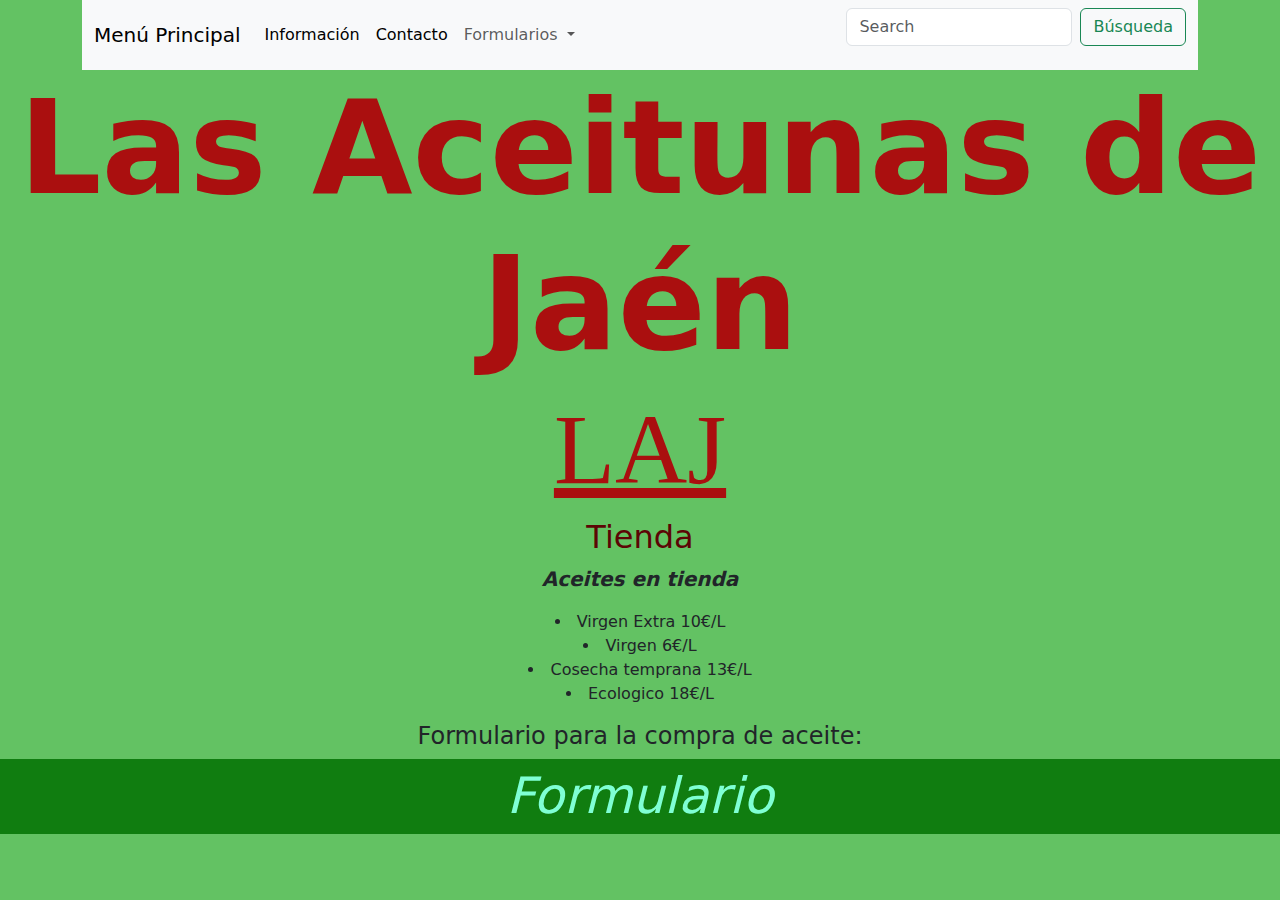
<file: VentaAceite.html>
<html lang="en">
  <head>
    <meta charset="utf-8">
    <meta name="viewport" content="width=device-width, initial-scale=1">
    <title>Venta aceite</title>
    <link href="https://cdn.jsdelivr.net/npm/bootstrap@5.3.3/dist/css/bootstrap.min.css" rel="stylesheet" integrity="sha384-QWTKZyjpPEjISv5WaRU9OFeRpok6YctnYmDr5pNlyT2bRjXh0JMhjY6hW+ALEwIH" crossorigin="anonymous">
    <link rel="stylesheet" href="../css/styles.css" />
  </head>
  <body>
    <div class="container">
      <nav role="navigation"  class="navbar navbar-expand-lg bg-body-tertiary navbar" >
          <div class="container-fluid">
            <a class="navbar-brand" href="Index.html">Menú Principal</a>
            <button class="navbar-toggler" type="button" data-bs-toggle="collapse" data-bs-target="#navbarSupportedContent" aria-controls="navbarSupportedContent" aria-expanded="false" aria-label="Toggle navigation">
              <span class="navbar-toggler-icon"></span>
            </button>
            <div class="collapse navbar-collapse nav-" id="navbarSupportedContent" >
              <ul class="navbar-nav me-auto mb-2 mb-lg-0">
  
                <li class="nav-item">
                  <a class="nav-link active" aria-current="page" href="Informacion.html">Información</a>
                </li>
  
                <li class="nav-item">
                  <a class="nav-link active" href="Contacto.html">Contacto</a>
                </li>
  
                <li class="nav-item dropdown">
                  <a class="nav-link dropdown-toggle" href="#" role="button" data-bs-toggle="dropdown" aria-expanded="false">
                    Formularios
                  </a>
                  <ul class="dropdown-menu">
                    <li><a class="dropdown-item" href="Haztesocio.html">Hazte socio</a></li>
                    <li><a class="dropdown-item" href="EntregaAceituna.html">Entrega de aceituna</a></li>
                    <li><a class="dropdown-item" href="VentaAceite.html">Venta de aceite</a></li>
                  </ul>
                </li>
              </ul>
              <form class="d-flex" role="search">
                <input class="form-control me-2" type="search" placeholder="Search" aria-label="Search">
                <button class="btn btn-outline-success" type="submit">Búsqueda</button>
              </form>
            </div>
          </div>
        </nav>
      </div>
    
      <script src="https://cdn.jsdelivr.net/npm/bootstrap@5.3.3/dist/js/bootstrap.bundle.min.js" integrity="sha384-YvpcrYf0tY3lHB60NNkmXc5s9fDVZLESaAA55NDzOxhy9GkcIdslK1eN7N6jIeHz" crossorigin="anonymous"></script>
      <h1>Las Aceitunas de Jaén</h1>
        <h3>LAJ</h3>
        <h2>Tienda</h2>
        <p>Aceites en tienda
          <li>Virgen Extra 10€/L</li>
          <li>Virgen 6€/L</li>
          <li>Cosecha temprana 13€/L</li>
          <li>Ecologico 18€/L</li>
        </p>
        <h4>Formulario para la compra de aceite:</h4>
        <p class="formularios"><a class="dropdown-item" href="VentaAceiteForm.html">Formulario</a></p>
  </body>
</html>
</file>
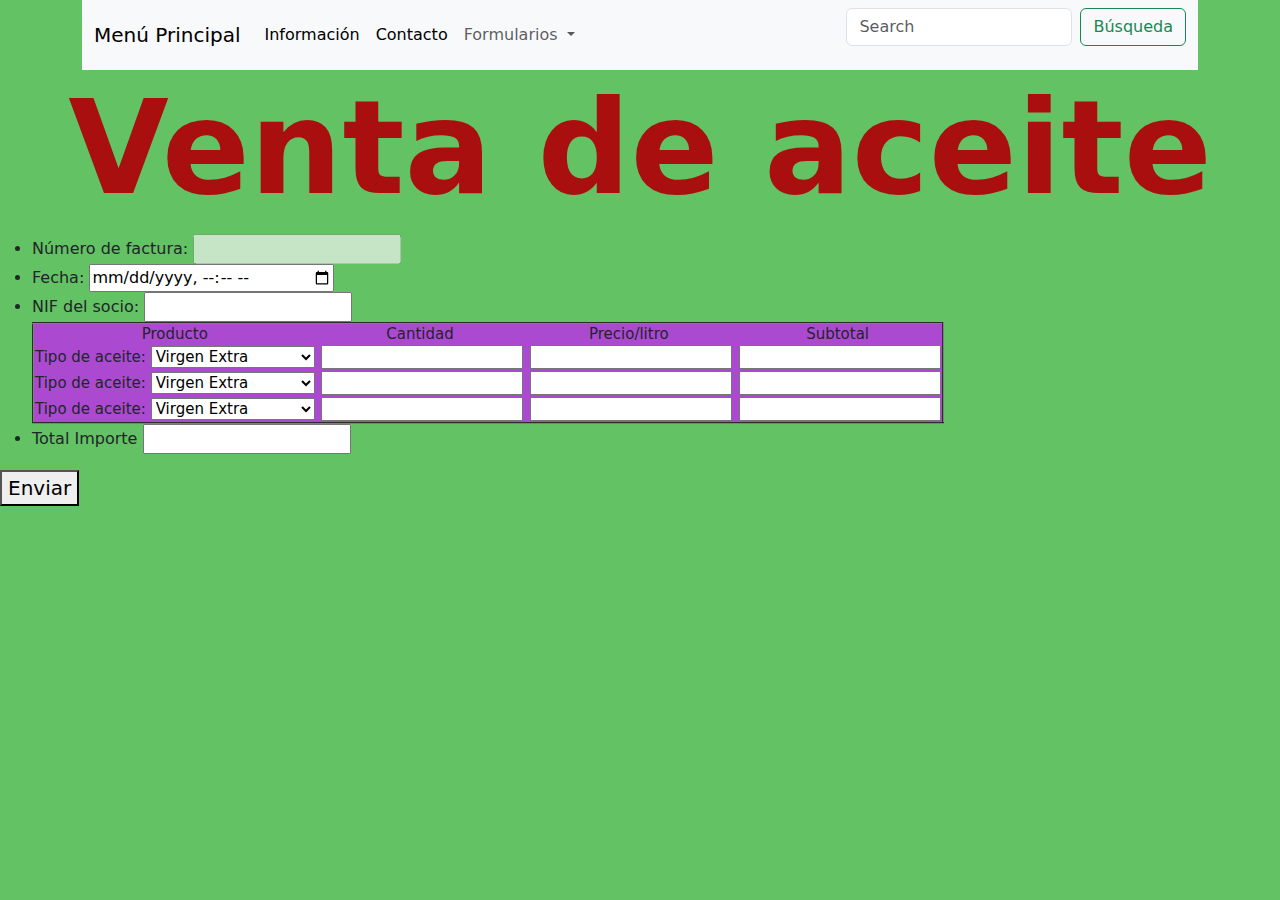
<file: VentaAceiteForm.html>
<html>
    <head>
        <meta charset="utf-8">
        <meta name="viewport" content="width=device-width, initial-scale=1">
        <link href="https://cdn.jsdelivr.net/npm/bootstrap@5.3.3/dist/css/bootstrap.min.css" rel="stylesheet" integrity="sha384-QWTKZyjpPEjISv5WaRU9OFeRpok6YctnYmDr5pNlyT2bRjXh0JMhjY6hW+ALEwIH" crossorigin="anonymous">
        <title>VentaAceite</title>
        <link rel="stylesheet" href="../css/styles.css" />
    </head>
        <body class="compra">
            <div class="container">
                <nav role="navigation"  class="navbar navbar-expand-lg bg-body-tertiary navbar" >
                    <div class="container-fluid">
                      <a class="navbar-brand" href="Index.html">Menú Principal</a>
                      <button class="navbar-toggler" type="button" data-bs-toggle="collapse" data-bs-target="#navbarSupportedContent" aria-controls="navbarSupportedContent" aria-expanded="false" aria-label="Toggle navigation">
                        <span class="navbar-toggler-icon"></span>
                      </button>
                      <div class="collapse navbar-collapse nav-" id="navbarSupportedContent" >
                        <ul class="navbar-nav me-auto mb-2 mb-lg-0">
            
                          <li class="nav-item">
                            <a class="nav-link active" aria-current="page" href="Informacion.html">Información</a>
                          </li>
            
                          <li class="nav-item">
                            <a class="nav-link active" href="Contacto.html">Contacto</a>
                          </li>
            
                          <li class="nav-item dropdown">
                            <a class="nav-link dropdown-toggle" href="#" role="button" data-bs-toggle="dropdown" aria-expanded="false">
                              Formularios
                            </a>
                            <ul class="dropdown-menu">
                              <li><a class="dropdown-item" href="Haztesocio.html">Hazte socio</a></li>
                              <li><a class="dropdown-item" href="EntregaAceituna.html">Entrega de aceituna</a></li>
                              <li><a class="dropdown-item" href="VentaAceite.html">Venta de aceite</a></li>
                            </ul>
                          </li>
                        </ul>
                        <form class="d-flex" role="search">
                          <input class="form-control me-2" type="search" placeholder="Search" aria-label="Search">
                          <button class="btn btn-outline-success" type="submit">Búsqueda</button>
                        </form>
                      </div>
                    </div>
                  </nav>
                </div>
              
                <script src="https://cdn.jsdelivr.net/npm/bootstrap@5.3.3/dist/js/bootstrap.bundle.min.js" integrity="sha384-YvpcrYf0tY3lHB60NNkmXc5s9fDVZLESaAA55NDzOxhy9GkcIdslK1eN7N6jIeHz" crossorigin="anonymous"></script>
    <h1 class="titulo">Venta de aceite</h1> 
    <form action="Index3.php" method="post" accept-charset="utf-8">
      <ul>
                <li>
                    <label for="N_factura">Número de factura:</label>
                     <input type="N_factura" name="N_factura" id="N_factura" disabled/>
                </li> 
                <li>
                    <label for="date_v">Fecha:</label>
                    <input type="datetime-local" name="date_v" id="date_v" required/>
                </li>
                <li>
                    <label for="NIF_socio_v">NIF del socio:</label>
                     <input type="NIF_socio_v" name="NIF_socio_v" id="NIF_socio_v" required/>
                </li> 
                <table border="2" class="encabezado">
                    <tr>
                        <td> Producto </td>
                        <td> Cantidad </td>
                        <td> Precio/litro </td>  
                        <td> Subtotal </td>  
                    </tr>

                    <tr>
                        <td>
                                <label for="Tipo de aceite">Tipo de aceite:</label>
                                <select name="Tipo de aceite" id="Tipo de aceite">
                                    <option value="Virgen Extra">Virgen Extra</option>
                                <option value="Virgen">Virgen</option>
                                <option value="Cosecha temprana">Cosecha temprana</option>
                                <option value="Ecológico">Ecológico</option>
                                </select>
                        </td>
                        <td>
                                <label for="Cant1"></label>
                                <input type="number" id="Cant1" name="Cant1" required>
                        </td>
                        <td>
                                <label for="Precio/litro1"></label>
                                <input type="number" id="Precio/litro1" name="Precio/litro1" required>
                        </td>
                        <td>
                                <label for="Subt1"></label>
                                <input type="number" id="Subt1" name="Subt1" required>
                        </td>
                    </tr>
                    <tr>
                      <td>
                              <label for="Tipo de aceite">Tipo de aceite:</label>
                              <select name="Tipo de aceite" id="Tipo de aceite">
                                  <option value="Virgen Extra">Virgen Extra</option>
                              <option value="Virgen">Virgen</option>
                              <option value="Cosecha temprana">Cosecha temprana</option>
                              <option value="Ecológico">Ecológico</option>
                              </select>
                      </td>
                      <td>
                              <label for="Cant2"></label>
                              <input type="number" id="Cant2" name="Cant2" >
                      </td>
                      <td>
                              <label for="Precio/litro2"></label>
                              <input type="number" id="Precio/litro2" name="Precio/litro2" >
                      </td>
                      <td>
                              <label for="Subt2"></label>
                              <input type="number" id="Subt2" name="Subt2" >
                      </td>
                  </tr>
                  <tr>
                    <td>
                            <label for="Tipo de aceite">Tipo de aceite:</label>
                            <select name="Tipo de aceite" id="Tipo de aceite">
                                <option value="Virgen Extra">Virgen Extra</option>
                            <option value="Virgen">Virgen</option>
                            <option value="Cosecha temprana">Cosecha temprana</option>
                            <option value="Ecológico">Ecológico</option>
                            </select>
                    </td>
                    <td>
                            <label for="Cant3"></label>
                            <input type="number" id="Cant3" name="Cant3" >
                    </td>
                    <td>
                            <label for="Precio/litro3"></label>
                            <input type="number" id="Precio/litro3" name="Precio/litro3" >
                    </td>
                    <td>
                            <label for="Subt3"></label>
                            <input type="number" id="Subt3" name="Subt3" >
                    </td>
                </tr>
                </table> 
            <li>
                <label for="T_import">Total Importe</label>
                <input type="number" id="T_import" name="T_import" required>
            </li>
        </ul>
            <p class="button">
                <button type="submit">Enviar</button>
              </p>
            
          </form>
     
    </body>
    </html>
</file>
<file: css/styles.css>
body {
    background-color: rgb(99, 194, 99);
    text-align: center;
}

h1 {
    color: rgb(170, 15, 15);
    font-size: 130px;
    font-weight:600;
}

p{
    font-weight: 700;
    font-size: 20px;
    font-style: italic;
    flex-direction: justify;
}

h2{
    color: rgb(92, 5, 5);
    font-weight: 500;
}

.formularios{
    color:aquamarine;
    font-size: 50px;
    font-style: oblique;
    background-color: rgb(16, 125, 16);
}

.compra{
    text-align:left;
}

.titulo{
    text-align: center;
}

.encabezado{
    background-color: rgb(171, 74, 209);
    font-size: 15px;
    text-align: center;
}

h3{
    text-align: center;
    font-size: 100px;
    font-family: fantasy;
    text-decoration:underline;
    color: rgb(170, 15, 15);
}


.nuevoParrafo {
    background-color: red;
}

u{
    font-weight: 700;
    font-size: 20px;
    font-style: italic;
    text-align: center;
    justify-content: center;
    flex-direction: justify;
}

image{
    font-weight:"300"
    height="240" 
}

.styled-table{
    height: 200px;
    border: 10px double rgb(170, 15, 15);
    font-size: 1rem;
    margin: 25px 0;
    font-family: Arial, Helvetica, sans-serif;
    min-width: 500px;
    box-shadow: 0 0 20px rgb(0,0,0,0.15);
}

.styled-table th,
.styled-table td {
    padding: 12px 15px;
}

.styled-table tbody tr:nth-of-type(even) {
    background-color: aliceblue;
}
</file>
